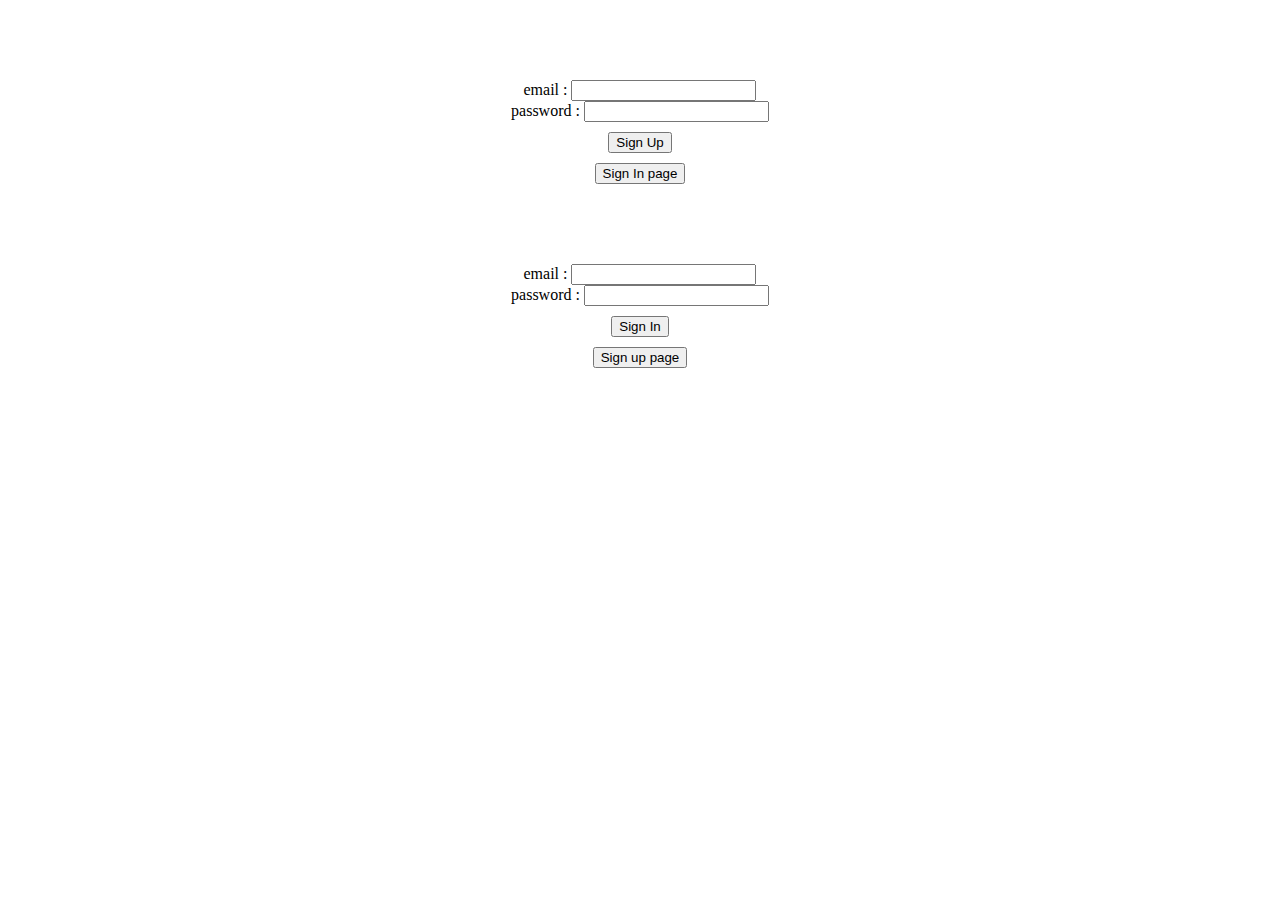
<file: login.html>
<!DOCTYPE html>
<html lang="en">
<head>
    <meta charset="UTF-8">
    <meta http-equiv="X-UA-Compatible" content="IE=edge">
    <meta name="viewport" content="width=device-width, initial-scale=1.0">
    <title>Document</title>
</head>
<body>
    <form id="1">
        <center><h1 style="color:white;">Sign Up page</h1></center>
        <center><div> email : <input type="email" id="signUpEmail" /> </div></center>
    <center><div> password : <input type="password" id="signUpPassword" /> </div></center>
        <center><button style="margin-top:10px;" type="submit" id="signUpButton">Sign Up</button></center>
        <center> <button id="2" style="margin-top:10px;">Sign In page</button></center>
      
      </form>
      
      <form id="3">
        <center><h1 style="color:white;">Sign In</h1></center>
    <center><div> email : <input type="email" id="signInEmail" /> </div></center>
<center><div> password : <input type="password" id="signInPassword" /> </div></center>
        <center><button style="margin-top:10px;" type="submit" id="signInButton" >Sign In</button></center>
        <center> <button id="4" style="margin-top:10px;" >Sign up page</button></center>
      
      </form>
      
</body>
</html>
</file>
